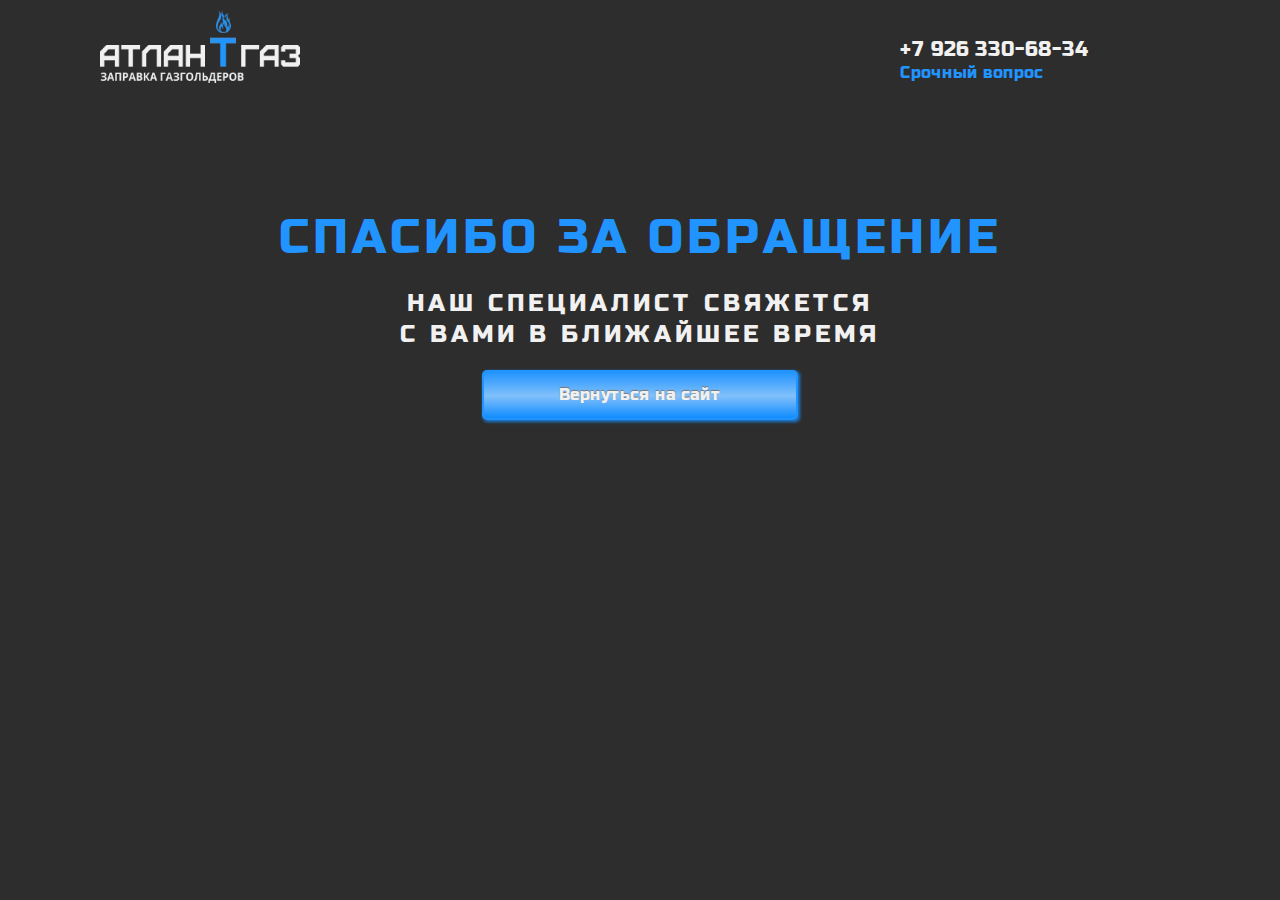
<file: thank.html>
<!DOCTYPE html><html lang="en"><head><meta charset="UTF-8"><meta name="viewport" content="width=device-width,initial-scale=1"><title>Атлант газ</title><link rel="stylesheet" href="css/style.min.css?_v=20241123173750"><link rel="stylesheet" href="css/thank.min.css?_v=20241123173750"></head><body><div class="wrapper"><header class="header"><div class="container-field-header"><div class="container-fieldItem-greet"><div class="header__greet row"><div class="col-lg-3 col-md-4 col-3"><a class="header__logo" href="#"></a></div><div class="col-lg-2 col-md-4 header__tagline-cont d-md-flex align-items-center d-none"><span class="header__tagline ps-4 fst-italic">Расправь плечи в теплом доме</span></div><div class="col-lg-6 col-md-4 col-9 d-flex align-items-center justify-content-end"><div class="header__contact d-flex flex-column align-items-start"><a class="header__mobole-phone mb-2" href="tel:+79263306834" target="_blank"><span>+7 926 330-68-34</span><span class="header__mobole-question d-block mt-2"> Срочный вопрос</span></a></div></div></div></div></div></header><main class="main"><div class="main__content d-flex justify-content-center"><div class="main__content-wrapp"><h1 class="main__title">Спасибо за обращение<span class="d-block"> наш специалист свяжется<br>с вами в ближайшее время</span></h1><div class="main__back d-flex justify-content-center"><a class="buttonOrd d-inline-block" href="index.html">Вернуться на сайт</a></div></div></div></main></div></body></html>
</file>
